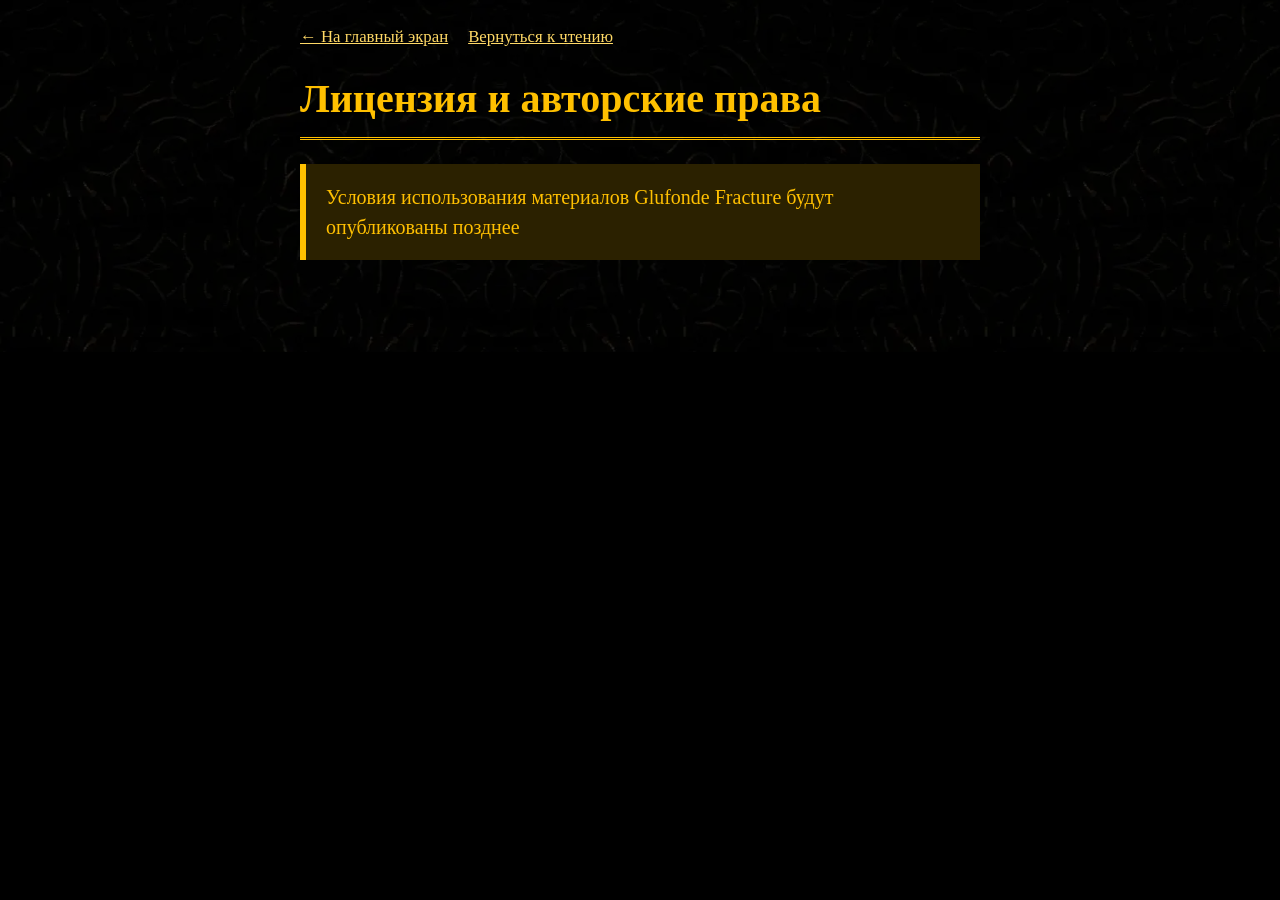
<file: license.html>
<!DOCTYPE html>
<html lang="ru">
<head>
  <meta charset="utf-8">
  <meta name="viewport" content="width=device-width, initial-scale=1">
  <title>Лицензия и авторские права — Glufonde Fracture</title>
  <meta name="color-scheme" content="dark light">
  <meta name="theme-color" content="#000000">
  <link rel="icon" href="assets/img/favicon.svg" type="image/svg+xml">
  <link rel="stylesheet" href="assets/fonts/fonts.css">
  <link rel="stylesheet" href="css/style.css">
  <script src="js/storage.js"></script>
  <script src="assets/fonts/fonts.js"></script>
  <script src="js/fonts.js"></script>
  <script src="js/theme-init.js"></script>
</head>
<body>
  <main class="legal">
    <nav class="legal__top" aria-label="Навигация">
      <a href="index.html#/">← На главный экран</a>
      <a href="index.html" id="back-reading">Вернуться к чтению</a>
    </nav>

    <h1>Лицензия и авторские права</h1>

    <!-- Пока показывается только эта заглушка. Читать книгу это не ограничивает. -->
    <p class="legal__stub" id="legal-stub">Условия использования материалов Glufonde Fracture будут опубликованы позднее</p>

    <!-- Заполняется автоматически из js/config.js (раздел license). Пустые значения не показываются. -->
    <dl class="legal__meta" id="legal-meta"></dl>

    <!-- Полный текст лицензии: добавьте абзацы в js/config.js (license.paragraphs). -->
    <div class="legal__text" id="legal-text"></div>
  </main>

  <script src="js/config.js"></script>
  <script>
    (function () {
      var L = (window.GF_CONFIG && window.GF_CONFIG.license) || {};
      var rows = [['Автор / правообладатель', L.holder], ['Год', L.year], ['Версия условий', L.version]];
      var dl = document.getElementById('legal-meta');
      rows.forEach(function (r) {
        if (!r[1]) return;
        var dt = document.createElement('dt'); dt.textContent = r[0];
        var dd = document.createElement('dd'); dd.textContent = r[1];
        dl.appendChild(dt); dl.appendChild(dd);
      });
      if (!dl.children.length) dl.hidden = true;
      var box = document.getElementById('legal-text');
      (L.paragraphs || []).forEach(function (t) { var p = document.createElement('p'); p.textContent = t; box.appendChild(p); });
      // Если полный текст добавлен, заглушка больше не нужна
      if (L.paragraphs && L.paragraphs.length) document.getElementById('legal-stub').hidden = true;
    })();
  </script>
</body>
</html>
</file>
<file: assets/fonts/fonts.css>
/*
 * ПОДКЛЮЧЕНИЕ ШРИФТОВ (файл можно редактировать).
 * Чтобы добавить свой шрифт:
 *   1. Положите файл (.woff2, .woff или .ttf) в эту папку.
 *   2. Добавьте блок @font-face по образцу ниже (имя семейства — любое, лучше с префиксом «GF »).
 *   3. Добавьте шрифт в список в файле fonts.js — он появится в «Настройках чтения».
 */
@font-face { font-family: 'GF Liberation Serif'; font-style: normal; font-weight: 400; font-display: swap; src: url('LiberationSerif-Regular.woff') format('woff'); }
@font-face { font-family: 'GF Liberation Serif'; font-style: normal; font-weight: 700; font-display: swap; src: url('LiberationSerif-Bold.woff') format('woff'); }
@font-face { font-family: 'GF Liberation Serif'; font-style: italic; font-weight: 400; font-display: swap; src: url('LiberationSerif-Italic.woff') format('woff'); }
@font-face { font-family: 'GF Liberation Serif'; font-style: italic; font-weight: 700; font-display: swap; src: url('LiberationSerif-BoldItalic.woff') format('woff'); }

@font-face { font-family: 'GF Liberation Sans'; font-style: normal; font-weight: 400; font-display: swap; src: url('LiberationSans-Regular.woff') format('woff'); }
@font-face { font-family: 'GF Liberation Sans'; font-style: normal; font-weight: 700; font-display: swap; src: url('LiberationSans-Bold.woff') format('woff'); }
@font-face { font-family: 'GF Liberation Sans'; font-style: italic; font-weight: 400; font-display: swap; src: url('LiberationSans-Italic.woff') format('woff'); }
@font-face { font-family: 'GF Liberation Sans'; font-style: italic; font-weight: 700; font-display: swap; src: url('LiberationSans-BoldItalic.woff') format('woff'); }

@font-face { font-family: 'GF Liberation Mono'; font-style: normal; font-weight: 400; font-display: swap; src: url('LiberationMono-Regular.woff') format('woff'); }
@font-face { font-family: 'GF Liberation Mono'; font-style: normal; font-weight: 700; font-display: swap; src: url('LiberationMono-Bold.woff') format('woff'); }
@font-face { font-family: 'GF Liberation Mono'; font-style: italic; font-weight: 400; font-display: swap; src: url('LiberationMono-Italic.woff') format('woff'); }
@font-face { font-family: 'GF Liberation Mono'; font-style: italic; font-weight: 700; font-display: swap; src: url('LiberationMono-BoldItalic.woff') format('woff'); }

@font-face { font-family: 'GF DejaVu Serif'; font-style: normal; font-weight: 400; font-display: swap; src: url('DejaVuSerif-Regular.woff') format('woff'); }
@font-face { font-family: 'GF DejaVu Serif'; font-style: normal; font-weight: 700; font-display: swap; src: url('DejaVuSerif-Bold.woff') format('woff'); }
@font-face { font-family: 'GF DejaVu Serif'; font-style: italic; font-weight: 400; font-display: swap; src: url('DejaVuSerif-Italic.woff') format('woff'); }
@font-face { font-family: 'GF DejaVu Serif'; font-style: italic; font-weight: 700; font-display: swap; src: url('DejaVuSerif-BoldItalic.woff') format('woff'); }

@font-face { font-family: 'GF Lora'; font-style: normal; font-weight: 400 700; font-display: swap; src: url('Lora-Variable.woff') format('woff'); }
@font-face { font-family: 'GF Lora'; font-style: italic; font-weight: 400 700; font-display: swap; src: url('Lora-Italic-Variable.woff') format('woff'); }

@font-face { font-family: 'GF Brighton'; font-style: normal; font-weight: 400 700; font-display: swap; src: url('BrightonTwoGothika.ttf') format('truetype'); }
</file>
<file: css/style.css>
/*
 * Оформление читалки Glufonde Fracture.
 * Основано на PDF Rulebook: чёрный фон с едва заметной текстурой, золотой текст (#FFC000, как в PDF),
 * шрифт Times New Roman, тонкие золотые рамки таблиц, орнамент с обложки.
 *
 * Светлая тема в PDF отсутствует: это производная версия («пергамент» и тёмное золото),
 * сделана для чтения при дневном свете.
 *
 * Все цвета — переменные в начале файла.
 */

:root {
  /* ТЁМНАЯ тема (основная, как в PDF) */
  --bg: #000000;
  --tex: linear-gradient(rgba(0, 0, 0, .38), rgba(0, 0, 0, .38)), url('../assets/img/texture.webp');
  --surface: #0c0a04;
  --surface-2: #1b1503;
  --ink: #ffc000;            /* цвет текста в PDF */
  --ink-soft: #d9a400;
  --head: #ffc000;
  --rule: #6e5300;
  --line: #e0a300;           /* линии таблиц */
  --accent: #ffc000;
  --accent-ink: #000000;
  --accent-soft: #2b2100;
  --link: #ffd966;
  --mark: #ffc000;
  --mark-ink: #000000;
  --focus: #ffffff;
  --shadow: 0 8px 28px rgba(0, 0, 0, .8);

  --orn: url("[data-uri]");

  --font-body: 'Times New Roman', Tinos, 'Liberation Serif', 'Nimbus Roman', Times, 'DejaVu Serif', serif;
  --font-head: var(--font-body);
  --font-ui: var(--font-body);

  --fs-scale: 1;
  --measure: 720px;
  --lh: 1.7;
  --topbar-h: 56px;
  --sidebar-w: 330px;
  color-scheme: dark;
}

/* СВЕТЛАЯ тема (производная от PDF) */
:root[data-theme="light"] {
  --bg: #f1e6c8; --tex: none; --surface: #f8f0d9; --surface-2: #e8dab3;
  --ink: #1b1305; --ink-soft: #4d3d1c; --head: #5e3b00; --rule: #b99a52; --line: #8a6a1c;
  --accent: #7a4b00; --accent-ink: #fff7e0; --accent-soft: #ead7a6; --link: #6b3f00;
  --mark: #ffd54a; --mark-ink: #1b1305; --focus: #0b57d0; --shadow: 0 8px 28px rgba(60, 40, 0, .25);
  color-scheme: light;
}
@media (prefers-color-scheme: light) {
  :root[data-theme="auto"] {
    --bg: #f1e6c8; --tex: none; --surface: #f8f0d9; --surface-2: #e8dab3;
    --ink: #1b1305; --ink-soft: #4d3d1c; --head: #5e3b00; --rule: #b99a52; --line: #8a6a1c;
    --accent: #7a4b00; --accent-ink: #fff7e0; --accent-soft: #ead7a6; --link: #6b3f00;
    --mark: #ffd54a; --mark-ink: #1b1305; --focus: #0b57d0; --shadow: 0 8px 28px rgba(60, 40, 0, .25);
    color-scheme: light;
  }
}

*, *::before, *::after { box-sizing: border-box; }
html { -webkit-text-size-adjust: 100%; scroll-padding-top: calc(var(--topbar-h) + 16px); background: var(--bg); }
body {
  margin: 0; background-color: var(--bg); background-image: var(--tex); background-size: 1000px auto;
  color: var(--ink); font-family: var(--font-ui); font-size: 17px; line-height: 1.5;
  -webkit-font-smoothing: antialiased;
}
[hidden] { display: none !important; }
img { max-width: 100%; height: auto; }
a { color: var(--link); }
:focus-visible { outline: 3px solid var(--focus); outline-offset: 2px; border-radius: 2px; }
.sr-only { position: absolute; width: 1px; height: 1px; overflow: hidden; clip: rect(0 0 0 0); white-space: nowrap; }
.skip-link { position: absolute; left: 8px; top: -60px; background: var(--accent); color: var(--accent-ink); padding: 10px 14px; z-index: 100; border-radius: 2px; font-weight: 700; }
.skip-link:focus { top: 8px; }
.noscript { padding: 16px; background: var(--accent-soft); margin: 0; }

/* Орнамент с обложки (используется как маска, поэтому красится в цвет темы) */
.orn {
  display: block; width: 56px; height: 60px; background: var(--accent);
  -webkit-mask: var(--orn) center / contain no-repeat; mask: var(--orn) center / contain no-repeat;
}

/* ---------- Кнопки ---------- */
.btn {
  display: inline-flex; flex-direction: column; align-items: center; justify-content: center; gap: 2px;
  min-height: 48px; padding: 10px 24px; border: 2px solid var(--accent); background: transparent; color: var(--accent);
  font: 700 1.05rem/1.2 var(--font-ui); letter-spacing: .04em; text-decoration: none; cursor: pointer;
  border-radius: 0; transition: background-color .15s, color .15s;
}
.btn:hover { background: var(--accent); color: var(--accent-ink); }
.btn:active { transform: translateY(1px); }
.btn--primary { background: var(--accent); color: var(--accent-ink); }
.btn--primary:hover { background: transparent; color: var(--accent); }
.btn--ghost { border-color: var(--rule); color: var(--ink); min-height: 44px; padding: 8px 18px; font-weight: 400; }
.btn--small { min-height: 44px; min-width: 52px; padding: 6px 12px; }
.btn__sub { font: 400 .85rem/1.2 var(--font-ui); letter-spacing: 0; opacity: .9; max-width: 22ch; overflow: hidden; text-overflow: ellipsis; white-space: nowrap; }
.btn:disabled { opacity: .4; cursor: not-allowed; }
.link-btn { background: none; border: 0; padding: 6px 2px; color: var(--link); font: inherit; text-decoration: underline; cursor: pointer; min-height: 32px; }

.icon-btn {
  display: inline-grid; place-items: center; width: 44px; height: 44px; border: 0; background: transparent; color: var(--ink);
  border-radius: 2px; cursor: pointer; flex: none;
}
.icon-btn:hover { background: var(--surface-2); }
.icon-btn:disabled { opacity: .3; cursor: not-allowed; }
.icon-btn svg { width: 24px; height: 24px; fill: none; stroke: currentColor; stroke-width: 2; stroke-linecap: round; stroke-linejoin: round; }
.icon-btn--small { width: 36px; height: 36px; }
.icon-btn--small svg { width: 18px; height: 18px; }
.icon-btn.is-on { color: var(--accent); }
.icon-btn.is-on svg { fill: currentColor; }

/* ---------- Главный экран ---------- */
.home { min-height: 100vh; min-height: 100dvh; display: grid; grid-template-columns: minmax(0, 1fr); }
.home__cover { display: grid; place-items: center; padding: 20px 20px 0; }
.home__cover img { width: min(380px, 78vw); aspect-ratio: 1867 / 2461; object-fit: cover; box-shadow: 0 0 0 1px var(--rule), var(--shadow); }
.home__body { position: relative; padding: 28px 24px 44px; max-width: 640px; width: 100%; margin: 0 auto; align-self: center; }
.home__eyebrow { margin: 0 0 6px; font: 700 1.05rem var(--font-head); letter-spacing: .34em; text-transform: uppercase; color: var(--ink-soft); }
.home__title { margin: 0; font: 700 clamp(2.3rem, 9vw, 3.8rem)/1 var(--font-head); text-transform: uppercase; letter-spacing: .03em; color: var(--head); }
.home__tagline { margin: 14px 0 0; font: italic 1.2rem/1.4 var(--font-body); color: var(--ink-soft); }
.home__meta { display: grid; grid-template-columns: auto 1fr; gap: 4px 18px; margin: 24px 0 0; padding: 14px 0; border-block: 1px solid var(--rule); font-size: 1.05rem; }
.home__meta:empty { display: none; }
.home__meta dt { color: var(--ink-soft); }
.home__meta dd { margin: 0; font-weight: 700; }
.home__actions { display: flex; flex-wrap: wrap; gap: 12px; margin-top: 24px; }
.home__actions--secondary { margin-top: 12px; }
.home__legal { margin: 28px 0 0; font-size: 1rem; }
@media (min-width: 900px) {
  .home { grid-template-columns: minmax(340px, 44%) minmax(0, 1fr); }
  .home__cover { padding: 40px; }
  .home__cover img { width: min(460px, 100%); }
  .home__body { padding: 56px 48px; margin: 0; max-width: 680px; }
}

/* ---------- Читалка: каркас ---------- */
.topbar {
  position: fixed; inset: 0 0 auto 0; height: var(--topbar-h); z-index: 30; display: flex; align-items: center; gap: 4px;
  padding: 0 8px; background: var(--surface); border-bottom: 1px solid var(--rule);
  isolation: isolate;
}
/* Маска над панелью работает на телефонах, планшетах (в том числе iPad в
   десктопном режиме Safari) и компьютерах. Закрывает содержимое, видимое
   при упругой прокрутке за пределами верхней границы страницы. */
.topbar::before {
  content: '';
  position: absolute;
  left: 0;
  right: 0;
  bottom: 100%;
  height: 100vh;
  height: 100dvh;
  background: var(--surface);
  pointer-events: none;
}
.topbar__brand { font: 700 1.05rem var(--font-head); letter-spacing: .1em; text-transform: uppercase; color: var(--head); text-decoration: none; padding: 8px 10px; white-space: nowrap; }
.topbar__brand:hover { text-decoration: underline; }
.topbar__crumb { flex: 1; min-width: 0; padding: 0 8px; font-size: .98rem; color: var(--ink-soft); overflow: hidden; text-overflow: ellipsis; white-space: nowrap; }
.topbar__tools { display: flex; align-items: center; margin-left: auto; }
.progress { position: absolute; left: 0; right: 0; bottom: -1px; height: 3px; background: transparent; }
.progress__bar { display: block; height: 100%; background: var(--accent); transform-origin: left; transform: scaleX(0); }

.reader__body { padding-top: var(--topbar-h); }
.sidebar {
  position: fixed; top: var(--topbar-h); bottom: 0; left: 0; width: var(--sidebar-w); z-index: 20;
  background: var(--surface); border-right: 1px solid var(--rule); display: flex; flex-direction: column;
}
.content { margin-left: var(--sidebar-w); padding: 32px 24px 64px; min-height: calc(100vh - var(--topbar-h)); outline: none; }
body.sidebar-hidden .sidebar { display: none; }
body.sidebar-hidden .content { margin-left: 0; }

/* Safari на iPhone/iPad: не прокручиваем корневой документ под
   полупрозрачной системной панелью. Прокручивается только статья,
   а фон html/body остаётся сплошным за интерфейсом браузера.
   Работает также во встроенных iOS WebView; другие браузеры не затронуты. */
@supports (-webkit-touch-callout: none) {
  html:has(body[data-view="reader"]) {
    height: 100%;
    overflow: hidden;
    overscroll-behavior: none;
  }
  body[data-view="reader"] {
    height: 100vh;
    height: 100dvh;
    overflow: hidden;
    overscroll-behavior: none;
  }
  body[data-view="reader"] #reader {
    height: 100vh;
    height: 100dvh;
    overflow: hidden;
  }
  body[data-view="reader"] .content {
    height: calc(100vh - var(--topbar-h));
    height: calc(100dvh - var(--topbar-h));
    min-height: 0;
    overflow-y: auto;
    overflow-x: hidden;
    overscroll-behavior: none;
    -webkit-overflow-scrolling: touch;
    scroll-padding-top: 16px;
  }
}
.backdrop { position: fixed; inset: var(--topbar-h) 0 0 0; background: rgba(0, 0, 0, .6); z-index: 19; }

@media (max-width: 899px) {
  .topbar__brand-main { display: none; }
  .topbar__brand { padding: 8px 4px; }
  .sidebar { width: min(88vw, 360px); transform: translateX(-102%); visibility: hidden; transition: transform .2s ease, visibility .2s; box-shadow: var(--shadow); }
  body.drawer-open .sidebar { transform: none; visibility: visible; }
  body.sidebar-hidden .sidebar { display: flex; }
  .content { margin-left: 0; padding: 20px 16px 56px; }
  .topbar__crumb { display: none; }
  .topbar__tools { flex: 1; justify-content: flex-end; }
  .topbar { padding: 0 4px; gap: 0; }
  #btn-prev, #btn-next { display: none; }
}
@media (max-width: 899px) and (min-width: 520px) {
  #btn-prev, #btn-next { display: inline-grid; }
  .topbar__crumb { display: block; }
}
@media (prefers-reduced-motion: reduce) { * { transition: none !important; animation: none !important; scroll-behavior: auto !important; } }

/* ---------- Боковая панель ---------- */
.tabs { display: flex; border-bottom: 1px solid var(--rule); flex: none; }
.tabs__tab {
  flex: 1; min-height: 48px; padding: 8px 6px; background: none; border: 0; border-bottom: 3px solid transparent; color: var(--ink-soft);
  font: 700 .95rem var(--font-head); letter-spacing: .06em; cursor: pointer;
}
.tabs__tab:hover { color: var(--ink); background: var(--surface-2); }
.tabs__tab[aria-selected="true"] { color: var(--accent); border-bottom-color: var(--accent); }
.sidebar__panels { flex: 1; overflow-y: auto; overscroll-behavior: contain; }
.panel { padding: 8px 0 16px; }
.panel__hint { padding: 12px 16px; margin: 0; color: var(--ink-soft); }
.sidebar__footer { flex: none; display: flex; flex-direction: column; gap: 4px; padding: 10px 16px; border-top: 1px solid var(--rule); font-size: .95rem; }
.sidebar__footer a { padding: 6px 0; }

.toc, .toc__sub, .bookmarks, .results { list-style: none; margin: 0; padding: 0; }
.toc__row { display: flex; align-items: stretch; }
.toc__row--plain { padding-left: 44px; }
.toc__toggle { width: 44px; flex: none; display: grid; place-items: center; background: none; border: 0; color: var(--ink-soft); cursor: pointer; }
.toc__toggle:hover { color: var(--ink); background: var(--surface-2); }
.toc__toggle svg { width: 22px; height: 22px; fill: none; stroke: currentColor; stroke-width: 2; stroke-linecap: round; stroke-linejoin: round; transition: transform .15s; transform: rotate(-90deg); }
.toc__toggle[aria-expanded="true"] svg { transform: none; }
.toc__link { display: block; flex: 1; min-width: 0; padding: 11px 14px 11px 4px; color: var(--ink); text-decoration: none; line-height: 1.3; border-left: 3px solid transparent; }
.toc__link:hover { background: var(--surface-2); }
.toc__link.is-current { border-left-color: var(--accent); background: var(--accent-soft); font-weight: 700; }
.toc__num { display: block; font: 400 .8rem var(--font-head); letter-spacing: .14em; text-transform: uppercase; color: var(--ink-soft); }
.toc__name { display: block; font-family: var(--font-head); font-size: 1.1rem; font-weight: 700; color: var(--head); }
.toc__sub { padding-left: 44px; }
.toc__link--l2, .toc__link--l3 { padding: 8px 12px; font-size: .98rem; font-weight: 400; }
.toc__link--l3 { padding-left: 26px; font-size: .94rem; color: var(--ink-soft); }
.toc__link--l2.is-current, .toc__link--l3.is-current { font-weight: 700; color: var(--ink); }

.search { padding: 12px 16px 4px; }
.search__label { display: block; font-weight: 700; margin-bottom: 6px; color: var(--ink-soft); }
.search__input { width: 100%; min-height: 48px; padding: 10px 12px; font: 1.05rem var(--font-ui); background: #000; color: #ffc000; border: 2px solid var(--rule); border-radius: 0; }
:root[data-theme="light"] .search__input { background: #fffaf0; color: #1b1305; }
@media (prefers-color-scheme: light) { :root[data-theme="auto"] .search__input { background: #fffaf0; color: #1b1305; } }
.search__input:focus { border-color: var(--accent); outline-offset: 0; }
.search__status { margin: 8px 16px; font-size: .95rem; color: var(--ink-soft); }
.results__item { display: block; padding: 10px 16px; text-decoration: none; color: var(--ink); border-top: 1px solid var(--rule); }
.results__item:hover { background: var(--surface-2); }
.results__meta { display: block; font: 700 .85rem var(--font-head); letter-spacing: .04em; color: var(--accent); margin-bottom: 3px; }
.results__snip { display: block; font-size: 1rem; line-height: 1.4; color: var(--ink-soft); }
.results__snip mark, mark.hl { background: var(--mark); color: var(--mark-ink); padding: 0 2px; border-radius: 1px; }

.bookmarks__item { display: flex; align-items: center; border-top: 1px solid var(--rule); padding-right: 6px; }
.bookmarks__link { flex: 1; min-width: 0; padding: 10px 16px; color: var(--ink); text-decoration: none; display: block; }
.bookmarks__link:hover { background: var(--surface-2); }
.bookmarks__title { display: block; font-weight: 700; }
.bookmarks__meta { display: block; font-size: .85rem; color: var(--ink-soft); }

/* ---------- Текст книги ---------- */
.hl-bar { max-width: var(--measure); margin: 0 auto 16px; padding: 8px 12px; display: flex; flex-wrap: wrap; gap: 8px 14px; align-items: center; justify-content: space-between; background: var(--accent-soft); border-left: 4px solid var(--accent); font-size: .95rem; }
.prose {
  max-width: var(--measure); margin: 0 auto; font-family: var(--font-body); font-size: calc(1.2rem * var(--fs-scale)); line-height: var(--lh);
  overflow-wrap: break-word; hyphens: auto;
}
.prose > :first-child { margin-top: 0; }
.prose p { margin: 0 0 1em; }
.prose h1, .prose h2, .prose h3, .prose h4 { font-family: var(--font-head); font-weight: 700; color: var(--head); line-height: 1.2; text-wrap: balance; }
.prose h1 { margin: 0 0 1.1em; padding-bottom: .5em; border-bottom: 3px double var(--accent); font-size: 2.1em; outline: none; }
.prose h1::before { content: ''; display: block; width: 56px; height: 60px; margin: 0 0 .3em -4px; background: var(--accent); -webkit-mask: var(--orn) center / contain no-repeat; mask: var(--orn) center / contain no-repeat; }
.chapter-label { display: block; font-size: .42em; font-weight: 400; letter-spacing: .3em; text-transform: uppercase; color: var(--ink-soft); margin-bottom: .5em; }
.prose h2 { margin: 1.9em 0 .6em; padding-bottom: .2em; border-bottom: 1px solid var(--rule); font-size: 1.55em; }
.prose h3 { margin: 1.5em 0 .45em; font-size: 1.25em; }
.prose h4 { margin: 1.3em 0 .4em; font-size: 1.05em; }
.prose h1:focus, .prose h2:focus, .prose h3:focus, .prose h4:focus { outline: none; }
.prose ul, .prose ol { margin: 0 0 1.1em; padding-left: 1.5em; }
.prose li { margin: .3em 0; padding-left: .25em; }
.prose ul { list-style: none; }
.prose ul > li { position: relative; }
.prose ul > li::before { content: ''; position: absolute; left: -1.1em; top: .62em; width: .42em; height: .42em; background: var(--accent); border-radius: 50%; }
.prose ol > li::marker { color: var(--accent); font-weight: 700; }
.prose hr { border: 0; border-top: 1px solid var(--rule); margin: 2em 0; }
.prose strong { font-weight: 700; }
.prose em { font-style: italic; }
.prose code { font-family: ui-monospace, Consolas, monospace; font-size: .9em; background: var(--surface-2); padding: 1px 5px; border-radius: 2px; }

/* Блоки правил */
.callout { margin: 1.4em 0; padding: .8em 1.2em .9em; background: color-mix(in srgb, var(--accent) 7%, transparent); border: 1px solid var(--rule); border-left: 4px solid var(--accent); }
.callout__title { margin: 0 0 .35em; font-weight: 700; font-variant: small-caps; letter-spacing: .08em; font-size: 1.05em; color: var(--head); }
.callout__body > :last-child { margin-bottom: 0; }
.callout--example { border-left-style: solid; }
.callout--note { border-left-style: double; border-left-width: 6px; }
.callout--note .callout__body { font-style: italic; }
.callout--important { border-color: var(--accent); background: var(--accent-soft); }
.callout--important .callout__body { font-style: italic; }
.formula { margin: 1.2em 0; padding: .7em 1em; text-align: center; font-weight: 700; font-size: 1.15em; border-block: 2px solid var(--accent); background: color-mix(in srgb, var(--accent) 7%, transparent); }

/* Таблицы: тонкие золотые рамки, как в PDF */
.table-wrap { margin: 1.4em 0; overflow-x: auto; }
.table-wrap:focus-visible { outline-offset: 0; }
.table { width: 100%; border-collapse: collapse; border: 1px solid var(--line); font-size: .86em; line-height: 1.45; background: transparent; }
.table th, .table td { padding: .55em .8em; text-align: left; vertical-align: top; border: 1px solid var(--line); }
.table thead th { font-weight: 700; text-align: center; vertical-align: middle; background: color-mix(in srgb, var(--accent) 10%, transparent); }
.table tbody th { font-weight: 700; }
/* Все таблицы, независимо от количества столбцов, превращаются на телефоне
   в карточки. Подписи берутся из data-label, созданных Markdown-парсером. */
@media (max-width: 640px) {
  .table-wrap {
    margin: 1.2em 0;
    overflow-x: visible;
    max-width: 100%;
  }
  .table thead {
    position: absolute;
    width: 1px;
    height: 1px;
    padding: 0;
    margin: -1px;
    overflow: hidden;
    clip: rect(0, 0, 0, 0);
    white-space: nowrap;
    border: 0;
  }
  .table, .table tbody, .table tbody tr, .table tbody th, .table tbody td {
    display: block;
    width: 100%;
    max-width: 100%;
    min-width: 0;
  }
  .table { border: 0; background: transparent; font-size: .88em; }
  .table tbody tr {
    margin: 0 0 14px;
    border: 1px solid var(--line);
    background: var(--surface);
    break-inside: avoid;
  }
  .table tbody th, .table tbody td {
    box-sizing: border-box;
    border: 0;
    border-bottom: 1px solid var(--rule);
    padding: .65em .8em;
    overflow-wrap: anywhere;
    hyphens: auto;
  }
  .table tbody th {
    background: color-mix(in srgb, var(--accent) 14%, var(--surface));
    color: var(--ink);
    font-size: 1.06em;
    line-height: 1.45;
  }
  .table tbody th::before {
    content: attr(data-label);
    display: block;
    margin-bottom: .15em;
    font-size: .76em;
    font-weight: 600;
    color: var(--ink-soft);
  }
  .table tbody td {
    display: grid;
    grid-template-columns: minmax(0, 38%) minmax(0, 1fr);
    gap: 10px;
    align-items: start;
  }
  .table tbody td::before {
    content: attr(data-label);
    font-weight: 700;
    color: var(--ink-soft);
  }
  .table tbody td:empty::after {
    content: '—';
    color: var(--ink-soft);
  }
  .table tbody tr > :last-child { border-bottom: 0; }
}
@media (max-width: 380px) {
  .table tbody td {
    display: block;
  }
  .table tbody td::before {
    display: block;
    margin-bottom: .2em;
    font-size: .88em;
  }
}


/* Название каждой Мысли Эйдоса центрировано над таблицей на всех экранах.
   Ограничиваем правило только заголовками непосредственно перед таблицей стадий. */
.prose h3:has(+ .table-wrap--eidos) {
  text-align: center;
}

/* Каталог Мыслей Эйдоса: на компьютере сохраняем исходную таблицу. */
.eidos-mobile { display: none; }
@media (max-width: 640px) {
  .table-wrap--eidos > .table { display: none; }
  .table-wrap--eidos .eidos-mobile {
    display: block;
    border: 1px solid var(--line);
    background: var(--surface);
    font-size: .9em;
    line-height: 1.5;
  }
  .eidos-mobile__stage { margin: 0; }
  .eidos-mobile__stage-name {
    margin: 0;
    padding: .55em .85em;
    font: 700 1.03em var(--font-head);
    color: var(--head);
    background: color-mix(in srgb, var(--accent) 8%, var(--surface));
    border-bottom: 1px solid var(--rule);
  }
  .eidos-mobile__description {
    padding: .85em 1em 1em;
    min-height: 3.5em;
    color: var(--ink);
    overflow-wrap: anywhere;
  }
  .eidos-mobile__effect-label {
    padding: .4em .85em;
    color: var(--ink-soft);
    font-size: .85em;
    font-weight: 700;
    border-top: 1px solid var(--rule);
    border-bottom: 1px solid var(--rule);
  }
  .eidos-mobile__effect {
    padding: .75em 1em;
    color: var(--ink);
    overflow-wrap: anywhere;
    border-bottom: 2px solid var(--accent);
  }
  .eidos-mobile__stage:last-child .eidos-mobile__effect { border-bottom: 0; }
}

/* Таблицы Эйдоса: стадии и игровые эффекты по центру,
   художественные описания остаются по левому краю. */
.table--eidos-stages thead th,
.table--eidos-stages tbody tr:last-child > * {
  text-align: center;
}
.table--eidos-stages tbody tr:first-child > * {
  text-align: left;
}
.table--eidos-interactions tbody > tr > :first-child,
.table--eidos-interactions tbody > tr > :nth-child(2),
.table--eidos-interactions tbody > tr > :nth-child(4) {
  text-align: center;
}
@media (max-width: 640px) {
  .eidos-mobile__stage-name,
  .eidos-mobile__effect-label,
  .eidos-mobile__effect {
    text-align: center;
  }
  .eidos-mobile__description { text-align: left; }
  .table--eidos-interactions tbody th,
  .table--eidos-interactions tbody td:nth-child(2),
  .table--eidos-interactions tbody td:nth-child(4) {
    text-align: center;
  }
  .table--eidos-interactions tbody td:nth-child(2),
  .table--eidos-interactions tbody td:nth-child(4),
  .table--eidos-interactions tbody td:nth-child(3),
  .table--eidos-interactions tbody td:nth-child(5) {
    display: block;
  }
  .table--eidos-interactions tbody td:nth-child(2)::before,
  .table--eidos-interactions tbody td:nth-child(4)::before {
    display: block;
    margin-bottom: .35em;
    text-align: center;
  }
  .table--eidos-interactions tbody td:nth-child(3),
  .table--eidos-interactions tbody td:nth-child(5) {
    text-align: left;
  }
  .table--eidos-interactions tbody td:nth-child(3)::before,
  .table--eidos-interactions tbody td:nth-child(5)::before {
    display: block;
    margin-bottom: .35em;
    text-align: left;
  }
}

/* Просторное чтение на компьютере: текст и таблицы используют доступное
   пространство, но не вылезают за края контента и не затрагивают телефоны. */
@media (min-width: 1100px) {
  .prose,
  .hl-bar,
  .pager,
  .content__footer {
    max-width: min(100%, calc(var(--measure) + 220px));
  }

  /* Таблицы резонансов, диссонансов и парадоксов шире обычного текста.
     Так длинные названия и описания не дробятся на короткие обрывки. */
  .prose .table-wrap:has(> .table--eidos-interactions) {
    width: min(1320px, calc(100vw - var(--sidebar-w) - 64px));
    max-width: calc(100vw - var(--sidebar-w) - 64px);
    position: relative;
    left: 50%;
    transform: translateX(-50%);
    margin-left: 0;
    margin-right: 0;
    overflow-x: auto;
  }
  body.sidebar-hidden .prose .table-wrap:has(> .table--eidos-interactions) {
    width: min(1320px, calc(100vw - 64px));
    max-width: calc(100vw - 64px);
  }

  .table--eidos-interactions {
    table-layout: fixed;
    width: 100%;
    min-width: 920px;
    hyphens: manual;
    overflow-wrap: break-word;
  }
  .table--eidos-interactions th,
  .table--eidos-interactions td {
    padding: .75em .8em;
  }
  /* Резонансы: сочетание / эффект / описание. */
  .table--eidos-interactions:has(thead th:nth-child(3):last-child) th:nth-child(1),
  .table--eidos-interactions:has(thead th:nth-child(3):last-child) td:nth-child(1) { width: 25%; }
  .table--eidos-interactions:has(thead th:nth-child(3):last-child) th:nth-child(2),
  .table--eidos-interactions:has(thead th:nth-child(3):last-child) td:nth-child(2) { width: 19%; }
  .table--eidos-interactions:has(thead th:nth-child(3):last-child) th:nth-child(3),
  .table--eidos-interactions:has(thead th:nth-child(3):last-child) td:nth-child(3) { width: 56%; }

  /* Диссонансы: сочетание / эффект / описание / парадокс / описание. */
  .table--eidos-interactions:has(thead th:nth-child(5)) th:nth-child(1),
  .table--eidos-interactions:has(thead th:nth-child(5)) td:nth-child(1) { width: 19%; }
  .table--eidos-interactions:has(thead th:nth-child(5)) th:nth-child(2),
  .table--eidos-interactions:has(thead th:nth-child(5)) td:nth-child(2) { width: 15%; }
  .table--eidos-interactions:has(thead th:nth-child(5)) th:nth-child(3),
  .table--eidos-interactions:has(thead th:nth-child(5)) td:nth-child(3) { width: 27%; }
  .table--eidos-interactions:has(thead th:nth-child(5)) th:nth-child(4),
  .table--eidos-interactions:has(thead th:nth-child(5)) td:nth-child(4) { width: 15%; }
  .table--eidos-interactions:has(thead th:nth-child(5)) th:nth-child(5),
  .table--eidos-interactions:has(thead th:nth-child(5)) td:nth-child(5) { width: 24%; }
}

/* Иллюстрации */
.figure { margin: 1.6em 0; text-align: center; }
.figure img { border: 1px solid var(--rule); }
.figure__missing { padding: 1.4em 1em; border: 2px dashed var(--rule); background: var(--surface); font-size: .9em; }
.figure__missing p { margin: 0 0 .3em; }
.figure__missing-title { font-weight: 700; }

.pager { max-width: var(--measure); margin: 3em auto 0; display: grid; grid-template-columns: 1fr 1fr; gap: 12px; }
.pager__link { display: flex; flex-direction: column; gap: 2px; padding: 12px 16px; min-height: 64px; border: 2px solid var(--accent); color: var(--accent); text-decoration: none; background: var(--surface); }
.pager__link:hover { background: var(--accent); color: var(--accent-ink); }
.pager__link--next { text-align: right; }
.pager__link.is-empty { visibility: hidden; }
.pager__dir { font: 400 .85rem var(--font-head); letter-spacing: .2em; text-transform: uppercase; }
.pager__title { font: 700 1.1rem var(--font-head); }
.content__footer { max-width: var(--measure); margin: 2em auto 0; padding-top: 1em; border-top: 1px solid var(--rule); display: flex; flex-wrap: wrap; gap: 6px 12px; align-items: center; font-size: .98rem; }
@media (max-width: 480px) { .pager { grid-template-columns: 1fr; } .pager__link--next { order: -1; } }

/* ---------- Настройки ---------- */
.settings { width: min(94vw, 460px); max-height: 92vh; padding: 0; border: 2px solid var(--accent); background: var(--surface); color: var(--ink); box-shadow: var(--shadow); }
.settings::backdrop { background: rgba(0, 0, 0, .7); }
.settings__form { padding: 16px 20px 20px; }
.settings__head { display: flex; justify-content: space-between; align-items: center; margin-bottom: 8px; }
.settings__head h2 { margin: 0; font: 700 1.3rem var(--font-head); color: var(--head); }
.settings__group { border: 0; padding: 0; margin: 0 0 18px; }
.settings__group legend { padding: 0; margin-bottom: 8px; font-weight: 700; }
.settings__hint { margin: 6px 0 0; font-size: .9rem; color: var(--ink-soft); }
.settings__note { padding: 10px 12px; background: var(--accent-soft); border-left: 4px solid var(--accent); font-size: .95rem; }
.settings__foot { display: flex; justify-content: space-between; gap: 12px; margin-top: 8px; }
.seg { display: flex; border: 2px solid var(--accent); }
.seg__btn { flex: 1; min-height: 44px; padding: 6px 8px; background: transparent; color: var(--ink); border: 0; border-right: 1px solid var(--accent); font: 700 .95rem var(--font-ui); cursor: pointer; }
.seg__btn:last-child { border-right: 0; }
.seg__btn:hover { background: var(--surface-2); }
.seg__btn[aria-pressed="true"] { background: var(--accent); color: var(--accent-ink); }
.stepper { display: flex; align-items: center; gap: 10px; }
.stepper input { flex: 1; }
input[type="range"] { width: 100%; accent-color: var(--accent); min-height: 32px; }

/* ---------- Страница лицензии ---------- */
.legal { max-width: 720px; margin: 0 auto; padding: 24px 20px 64px; }
.legal__top { display: flex; flex-wrap: wrap; gap: 12px 20px; margin-bottom: 28px; font-size: 1.05rem; }
.legal h1 { font: 700 clamp(1.8rem, 6vw, 2.5rem)/1.1 var(--font-head); color: var(--head); margin: 0 0 .6em; border-bottom: 3px double var(--accent); padding-bottom: .4em; }
.legal__stub { padding: 18px 20px; background: var(--accent-soft); border-left: 6px solid var(--accent); font: 1.25rem/1.5 var(--font-body); margin: 0 0 28px; }
.legal__meta { display: grid; grid-template-columns: auto 1fr; gap: 6px 18px; margin: 0 0 28px; font-size: 1.05rem; }
.legal__meta dt { color: var(--ink-soft); }
.legal__meta dd { margin: 0; font-weight: 700; }
.legal__text p { font: 1.15rem/1.7 var(--font-body); margin: 0 0 1em; }

@media print {
  .topbar, .sidebar, .backdrop, .pager, .content__footer, .hl-bar { display: none !important; }
  .content { margin: 0 !important; padding: 0 !important; }
  :root, :root[data-theme] { --bg: #fff; --tex: none; --ink: #000; --head: #000; --accent: #000; --line: #000; --rule: #888; --ink-soft: #333; --link: #000; }
  body { background: #fff; color: #000; }
}

/* ---------- Настройки: выбор шрифта ---------- */
.field { display: grid; gap: 4px; margin: 0 0 12px; }
.field > span { font-size: .95rem; color: var(--ink-soft); }
.select { width: 100%; min-height: 44px; padding: 6px 10px; background: var(--surface); color: var(--ink); border: 2px solid var(--accent); border-radius: 0; font: 1rem var(--font-ui); }

/* ---------- Разделы и фоновая музыка ---------- */
.booknav { display: flex; gap: 6px; margin-bottom: 6px; }
.booknav__link { flex: 1; display: flex; align-items: center; justify-content: center; text-align: center; padding: 8px 6px; border: 1px solid var(--rule); color: var(--ink); text-decoration: none; font-weight: 700; font-size: .92rem; }
.booknav__link:hover { background: var(--surface-2); }
.booknav__link.is-current { background: var(--accent); color: var(--accent-ink); border-color: var(--accent); }
#btn-ambience .ico-off { display: none; }
#btn-ambience.is-muted .ico-on { display: none; }
#btn-ambience.is-muted .ico-off { display: block; }
#btn-ambience.is-on { color: var(--accent); background: var(--accent-soft); }
.home__actions .btn[hidden] { display: none; }
#out-volume { min-width: 3.2em; text-align: right; }


/* Верхнее управление книгами: плоский золотой переключатель и две колонки. */
.topbar__tools .lore-switch {
  position: relative; display: inline-flex; align-items: center;
  flex: none; width: 164px; height: 34px; margin: 0 6px;
  padding: 2px; border: 1px solid var(--accent); border-radius: 2px;
  color: var(--ink); background: var(--surface); cursor: pointer;
  font: 700 .72rem/1 var(--font-ui);
}
.lore-switch__side { flex: 1; position: relative; z-index: 1; text-align: center; }
.lore-switch__thumb { position: absolute; z-index: 0; top: 2px; bottom: 2px;
  right: 2px; width: calc(50% - 2px); background: var(--accent-soft);
  border: 1px solid var(--accent); transition: transform .16s ease; }
.lore-switch.is-short .lore-switch__thumb { transform: translateX(calc(-100% - 1px)); }
#btn-reading-back:disabled { opacity: .3; cursor: default; }
#btn-split[aria-pressed="true"] { background: var(--accent-soft); }
@media (max-width: 519px) {
  /* Место для кнопки «Назад» и переключателя лора на узких телефонах. */
  body[data-view="reader"] .topbar__brand { display: none; }
  .topbar .icon-btn { width: 38px; height: 42px; }
  .topbar__tools .lore-switch { width: 105px; margin: 0 2px; font-size: .59rem; }
}
@media (max-width: 1023px), (orientation: portrait) and (max-width: 1439px) {
  #btn-split { display: none !important; }
}
.split-reader { display: grid; grid-template-columns: minmax(0, 1fr) minmax(0, 1fr);
  position: fixed; top: var(--topbar-h); bottom: 0; left: 0; right: 0;
  z-index: 10; background: var(--bg); }
.split-pane { min-width: 0; min-height: 0; display: flex; flex-direction: column;
  border-right: 1px solid var(--line); }
.split-pane:last-child { border-right: 0; }
.split-pane__toolbar { height: 52px; flex: none; display: flex; align-items: center;
  gap: 8px; padding: 5px 12px; border-bottom: 1px solid var(--rule); background: var(--surface); }
.split-pane__toolbar strong { white-space: nowrap; font-size: .93rem; }
.split-pane__chapter { flex: 1; min-width: 0; overflow: hidden; text-overflow: ellipsis;
  white-space: nowrap; font-size: .76rem; color: var(--ink-soft); }
.split-pane__toc-button { flex: none; background: transparent; color: var(--accent);
  padding: 7px 9px; border: 1px solid var(--rule); cursor: pointer; font: 700 .78rem var(--font-ui); }
.split-pane__toc-button[aria-expanded="true"] { background: var(--accent-soft); }
.split-pane__body { position: relative; min-height: 0; flex: 1; }
.split-pane__scroll { height: 100%; min-height: 0; overflow-y: auto; overscroll-behavior: contain;
  padding: 24px clamp(12px, 2vw, 32px) 64px; -webkit-overflow-scrolling: touch; }
.split-pane__scroll .prose { max-width: none; font-size: calc(1.05rem * var(--fs-scale)); }
.split-pane__scroll .prose h1 { font-size: clamp(1.5rem, 2.3vw, 2rem); }
.split-pane__toc { position: absolute; z-index: 12; top: 0; bottom: 0; right: 0;
  width: min(360px, 88%); overflow-y: auto; background: var(--surface);
  border-left: 1px solid var(--line); box-shadow: var(--shadow); padding: 10px 6px 30px; }
.split-toc__chapter, .split-toc__section { display: block; width: 100%; padding: 9px 10px;
  border: 0; text-align: left; background: transparent; color: var(--ink);
  font: 700 .88rem/1.35 var(--font-ui); cursor: pointer; overflow-wrap: anywhere; }
.split-toc__section { padding-left: 22px; font-weight: 400; font-size: .83rem; }
.split-toc__chapter:hover, .split-toc__section:hover, .split-toc__chapter.is-active {
  background: var(--accent-soft); }
body.split-active .reader__body > .sidebar,
body.split-active .reader__body > .content,
body.split-active .reader__body > .backdrop { display: none !important; }
body.split-active #btn-prev, body.split-active #btn-next,
body.split-active #btn-menu, body.split-active #btn-search,
body.split-active #btn-bookmark { display: none !important; }
body.split-active { overflow: hidden; }
@media (max-width: 1023px), (orientation: portrait) and (max-width: 1439px) {
  .split-reader { display: none !important; }
}
@media (max-width: 380px) {
  .topbar .icon-btn { width: 33px; }
  .topbar__tools .lore-switch { width: 94px; font-size: .54rem; }
}
@media (prefers-reduced-motion: reduce) { .lore-switch__thumb { transition: none; } }

/* Иллюстрации обеих книг: сохранить пропорции и читабельность. */
.prose .figure { margin: 1.65em auto 1.95em; max-width: 930px; }
.prose .figure img { display: block; max-width: 100%; width: auto; height: auto; max-height: 80vh; margin: 0 auto; object-fit: contain; }
.split-pane__scroll .prose .figure img { max-height: 60vh; }
@media (max-width: 899px) { .prose .figure { margin: 1.1em auto 1.4em; } }
</file>
